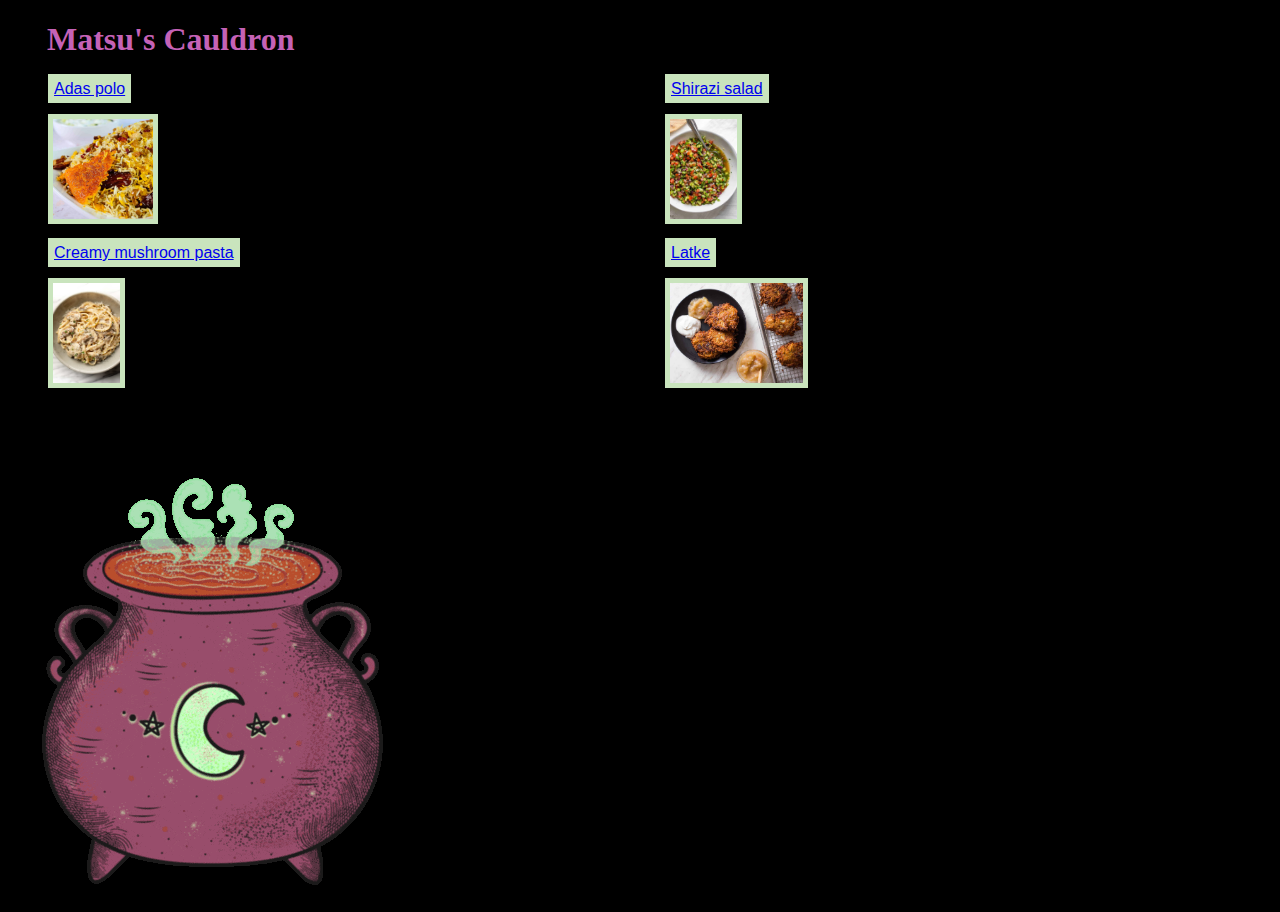
<file: index.html>
<!DOCTYPE html>
<html lang="en">
    <head>
        <meta charset="UTF-8">
        <title>Matsu's Cauldron</title>
        <link rel="stylesheet" href="style.css">
    </head>
    <body>
        <h1 id="title">Matsu's Cauldron</h1>
            <ul>
                <li><a class="link" href="recipes/Adas-polo.html">Adas polo</a><p><a href="recipes/Adas-polo.html"><img class="listimg" src="./img/adaspolo.jpg" height="100" alt="adas polo"></p></a></li>
                <li><a class="link" href="recipes/mushroompasta.html">Creamy mushroom pasta</a><p><a href="recipes/mushroompasta.html"><img class="listimg" src="./img/mushroompasta.jpg" height="100" alt="adas polo"></a></p></li>
                <li><a class="link" href="recipes/shirazisalad.html">Shirazi salad</a><p><a href="recipes/shirazisalad.html"><img class="listimg" src="./img/shirazisalad.jpg" height="100" alt="adas polo"></a></p></li>
                <li><p><a class="link" href="recipes/latke.html">Latke</a></p><p><a href="recipes/latke.html"><img class="listimg" src="./img/latke.jpg" height="100" alt="adas polo"></a></p></li>

            </ul>
        <img class="gif" src="./img/cauldron purple.gif">

    </body>
</html>
</file>
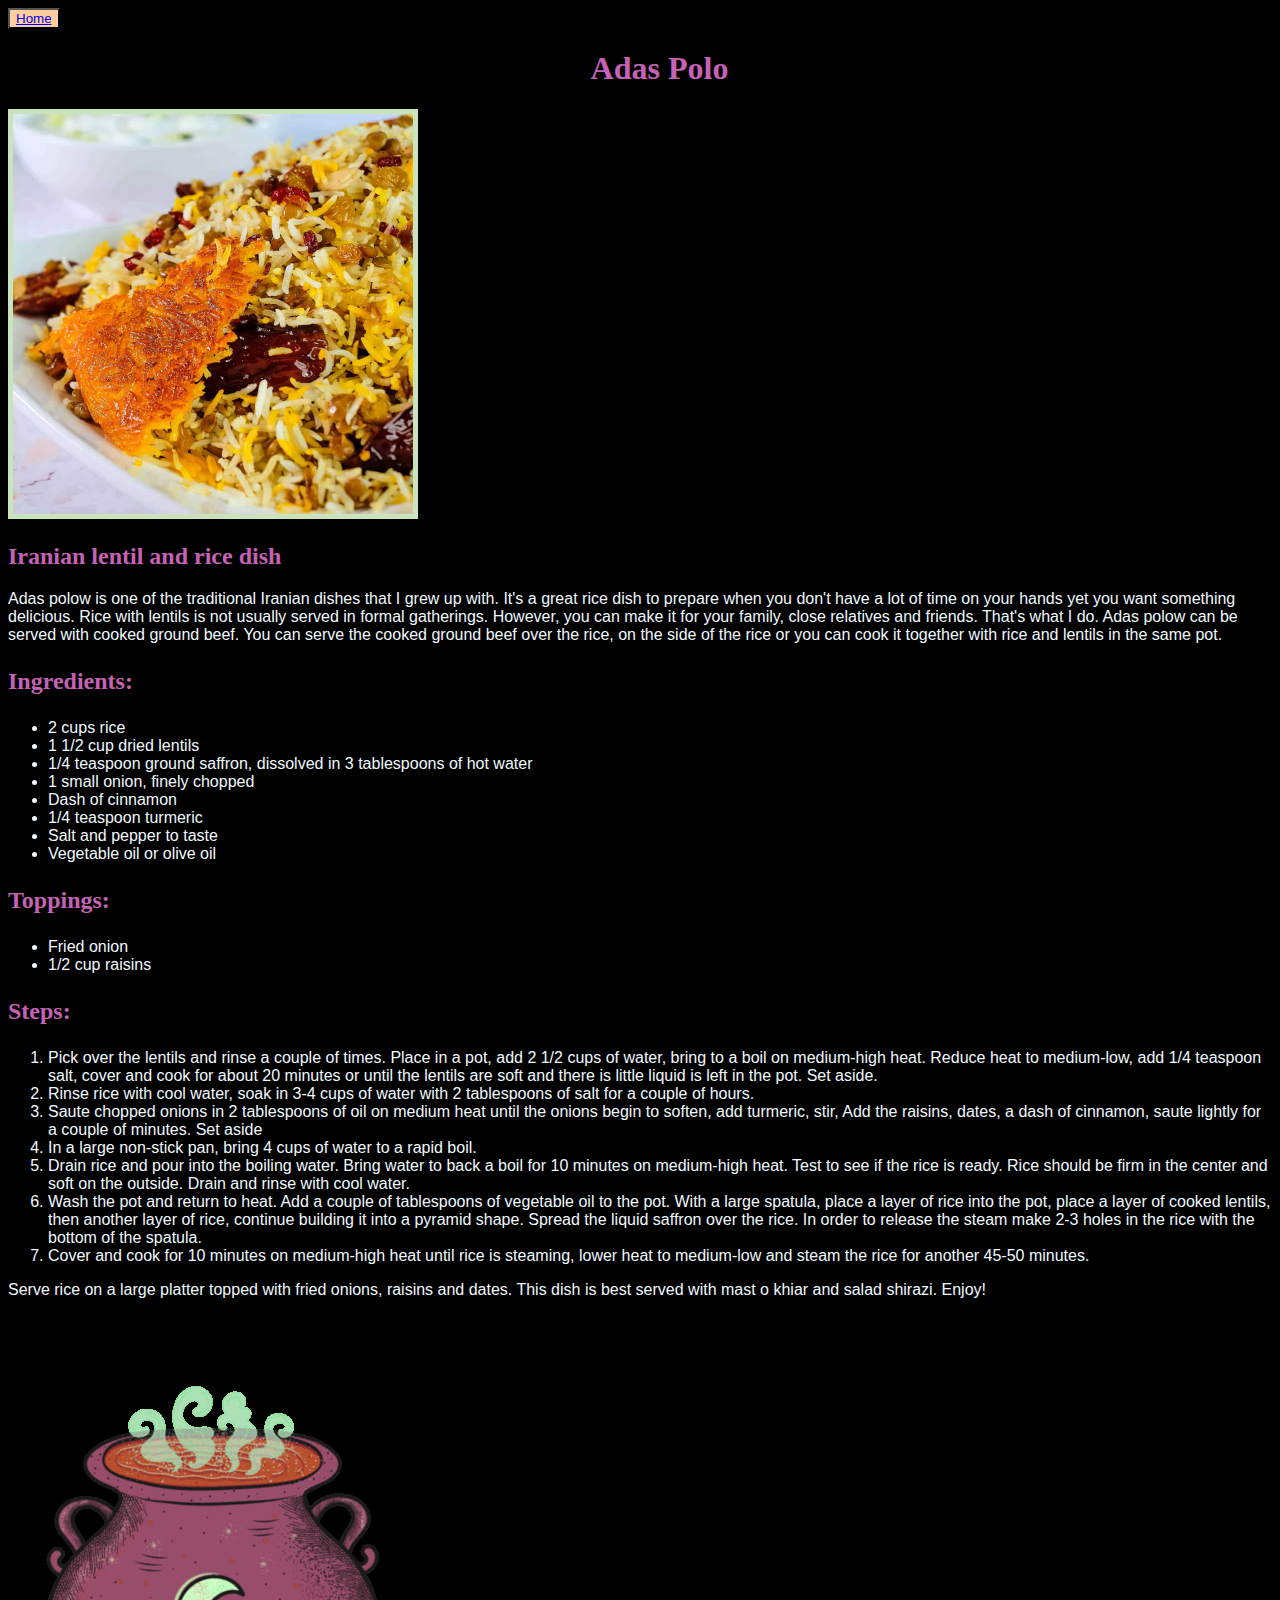
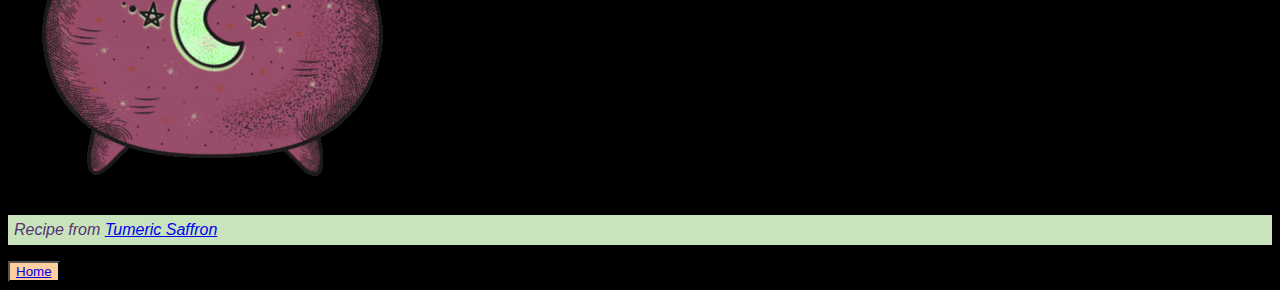
<file: recipes/Adas-polo.html>
<!DOCTYPE html>
<html lang="en">
    <head>
        <meta charset="UTF-8">
        <title>Adas Polo</title>
        <link rel="stylesheet" href="style.css">
    </head>
    <body>
        <button id="button"><a href="../index.html">Home</a></button>
        <h1 id="recipe">Adas Polo</h1>
        <p><img class="img" src="../img/adaspolo.jpg" height="400" alt="adas polo"></p>
        <h2 class="section title">Iranian lentil and rice dish</h2>
        <p>Adas polow is one of the traditional Iranian dishes that I grew up with. 
            It's a great rice dish to prepare when you don't have a lot of time on 
            your hands yet you want something delicious. Rice with lentils is not 
            usually served in formal gatherings. However, you can make it for your family, 
            close relatives and friends. That's what I do. Adas polow can be served with 
            cooked ground beef. You can serve the cooked ground beef over the rice, on the 
            side of the rice or you can cook it together with rice and lentils in the same 
            pot.</p>
            <h3 class="section title">Ingredients:</h3>
            <ul class="section content">
                <li>2 cups rice</li>
                <li>1 1/2 cup dried lentils</li>
                <li>1/4 teaspoon ground saffron, dissolved in 3 tablespoons of hot water</li>
                <li>1 small onion, finely chopped</li>
                <li>Dash of cinnamon</li>
                <li>1/4 teaspoon turmeric</li>
                <li>Salt and pepper to taste</li>
                <li>Vegetable oil or olive oil</li>
            </ul>
            <h3 class="section title">Toppings:</h3>
            <ul class="section content">
                <li>Fried onion</li>
                <li>1/2 cup raisins</li>
            </ul>
            <h3 class="section title">Steps:</h3>
            <ol class="section content">
                <li>Pick over the lentils and rinse a couple of times. Place in a pot, add  
                    2 1/2 cups of water, bring to a boil on medium-high heat. Reduce heat to 
                    medium-low, add 1/4 teaspoon salt, cover and cook for about 20 minutes or 
                    until the lentils are soft and there is little liquid is left in the pot. 
                    Set aside.</li>
                    <li>Rinse rice with cool water, soak in 3-4 cups of water with 2 tablespoons 
                        of salt for a couple of hours. </li>
                    <li>Saute chopped onions in 2 tablespoons of oil on medium heat until the onions 
                        begin to soften, add turmeric, stir, Add the raisins, dates, a dash of cinnamon, 
                        saute lightly for a couple of minutes. Set aside</li>
                    <li>In a large non-stick pan, bring 4 cups of water to a rapid boil. </li>
                    <li>Drain rice and pour into the boiling water. Bring water to back a boil for 10 
                        minutes on medium-high heat. Test to see if the rice is ready. Rice should be firm 
                        in the center and soft on the outside. Drain and rinse with cool water.  </li>
                    <li>Wash the pot and return to heat. Add a couple of tablespoons of vegetable oil to the pot. 
                        With a large spatula, place a layer of rice into the pot, place a layer of cooked 
                        lentils, then another layer of rice, continue building it into a pyramid shape. 
                        Spread the liquid saffron over the rice. In order to release the steam make 2-3 
                        holes in the rice with the bottom of the spatula. </li>
                    <li>Cover and cook for 10 minutes on medium-high heat until rice is steaming, lower heat to 
                        medium-low and steam the rice for another 45-50 minutes.</li>
            </ol>
            <p>Serve rice on a large platter topped with fried onions, raisins and dates. This dish is best served with mast o khiar and salad shirazi.

                Enjoy!</p>
                <img class="gif" src="../img/cauldron purple.gif">
            <p class="source"><em>Recipe from <a href="https://turmericsaffron.blogspot.com/2009/08/adas-polow-rice-with-lentils.html" rel="noopener noreferrer">Tumeric Saffron</em></a></p>
            <button id="button"><a href="../index.html">Home</a></button>
    </body>
</html>
</file>
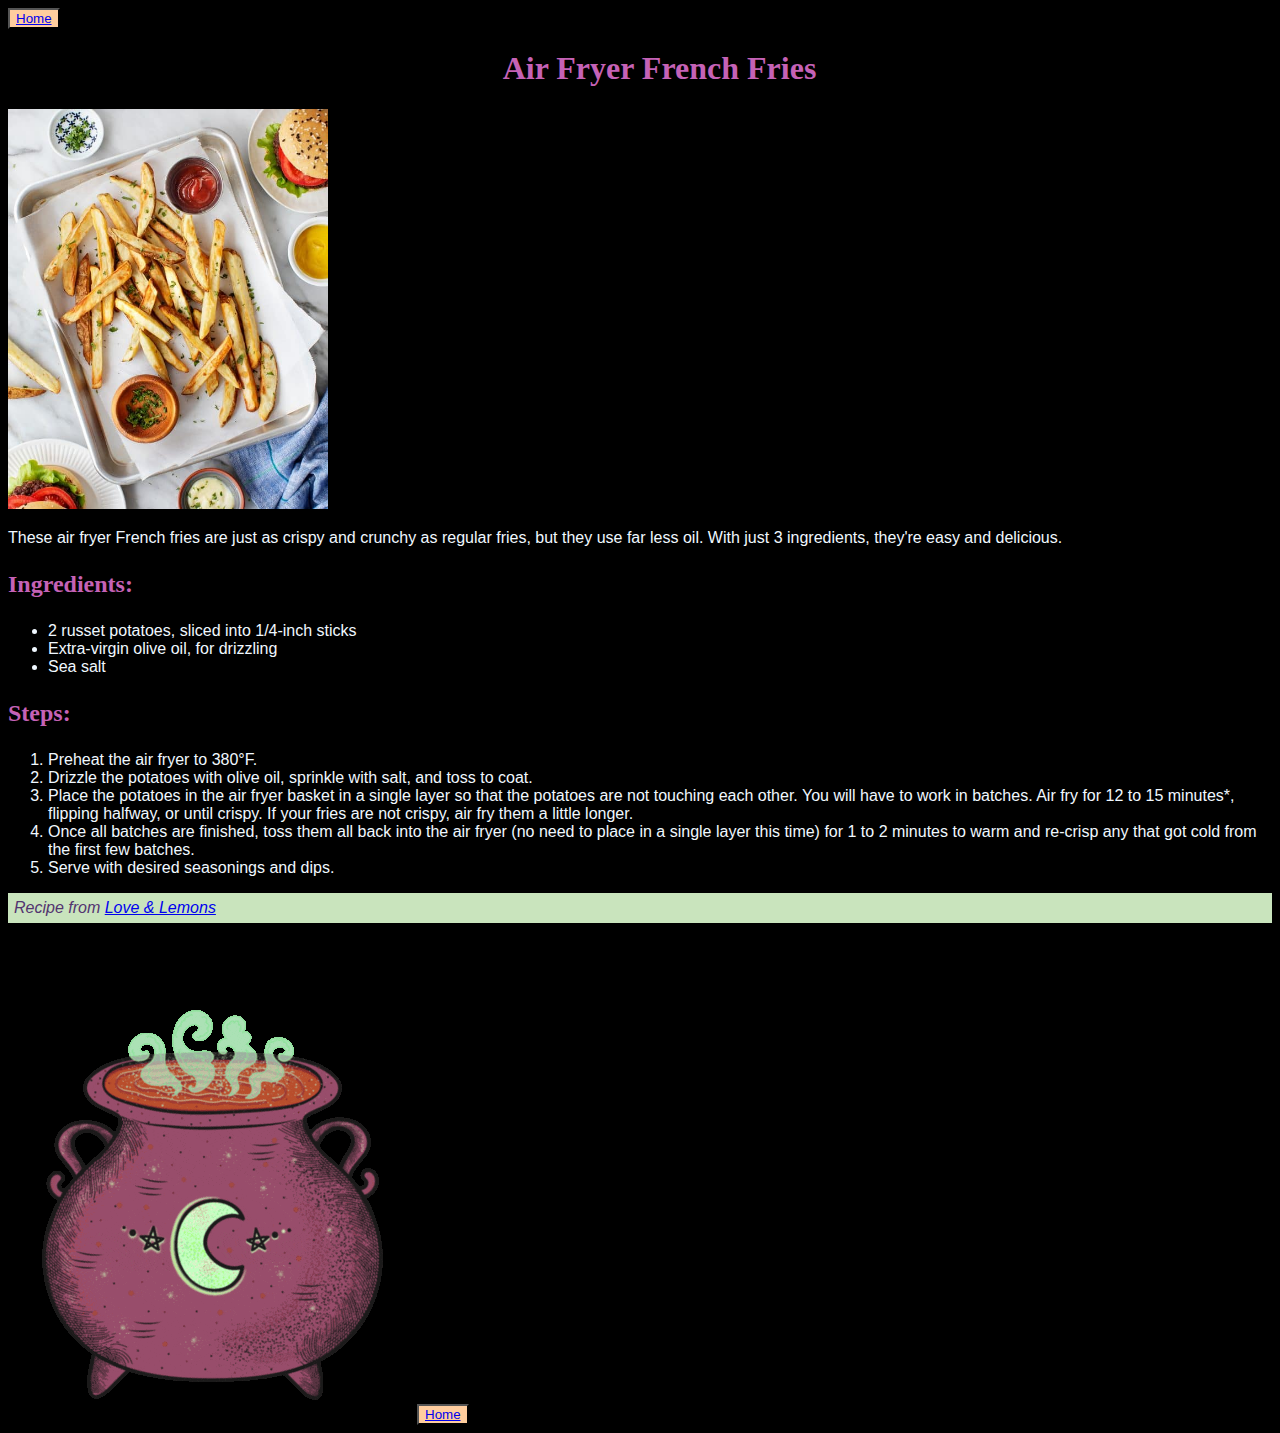
<file: recipes/frenchfries.html>
<!DOCTYPE html>
<html lang="en">
    <head>
        <meta charset="UTF-8">
        <title>Air Fryer French Fries</title>
        <link rel="stylesheet" href="style.css">
    </head>
    <body>
        <button id="button"><a href="../index.html">Home</a></button>
        <h1 id="recipe">Air Fryer French Fries</h1>
        <img src="../img/frenchfries.jpg" height="400" alt="french fries">
        <p>These air fryer French fries are just as crispy and crunchy as regular fries, but they use far less oil. With just 3 ingredients, they're easy and delicious.</p>
        <h3 class="section title">Ingredients:</h3>
            <ul class="section content">
                <li>2 russet potatoes, sliced into 1/4-inch sticks</li>
                <li>Extra-virgin olive oil, for drizzling</li>
                <li>Sea salt</li>
            </ul>
        <h3 class="section title">Steps:</h3>
            <ol class="section content">
                <li>Preheat the air fryer to 380°F.</li>
                <li>Drizzle the potatoes with olive oil, sprinkle with salt, and toss to coat.</li>
                <li>Place the potatoes in the air fryer basket in a single layer so that the potatoes are not touching each other. You will have to work in batches. Air fry for 12 to 15 minutes*, flipping halfway, or until crispy. If your fries are not crispy, air fry them a little longer.</li>
                <li>Once all batches are finished, toss them all back into the air fryer (no need to place in a single layer this time) for 1 to 2 minutes to warm and re-crisp any that got cold from the first few batches.</li>
                <li>Serve with desired seasonings and dips.</li>
            </ol>
        <p class="source"><em>Recipe from <a href="https://www.loveandlemons.com/air-fryer-french-fries/" rel="noopener noreferrer">Love & Lemons</em></a></p>
        <img class="gif" src="../img/cauldron purple.gif">
        <button id="button"><a href="../index.html">Home</a></button>
    </body>
</html>
</file>
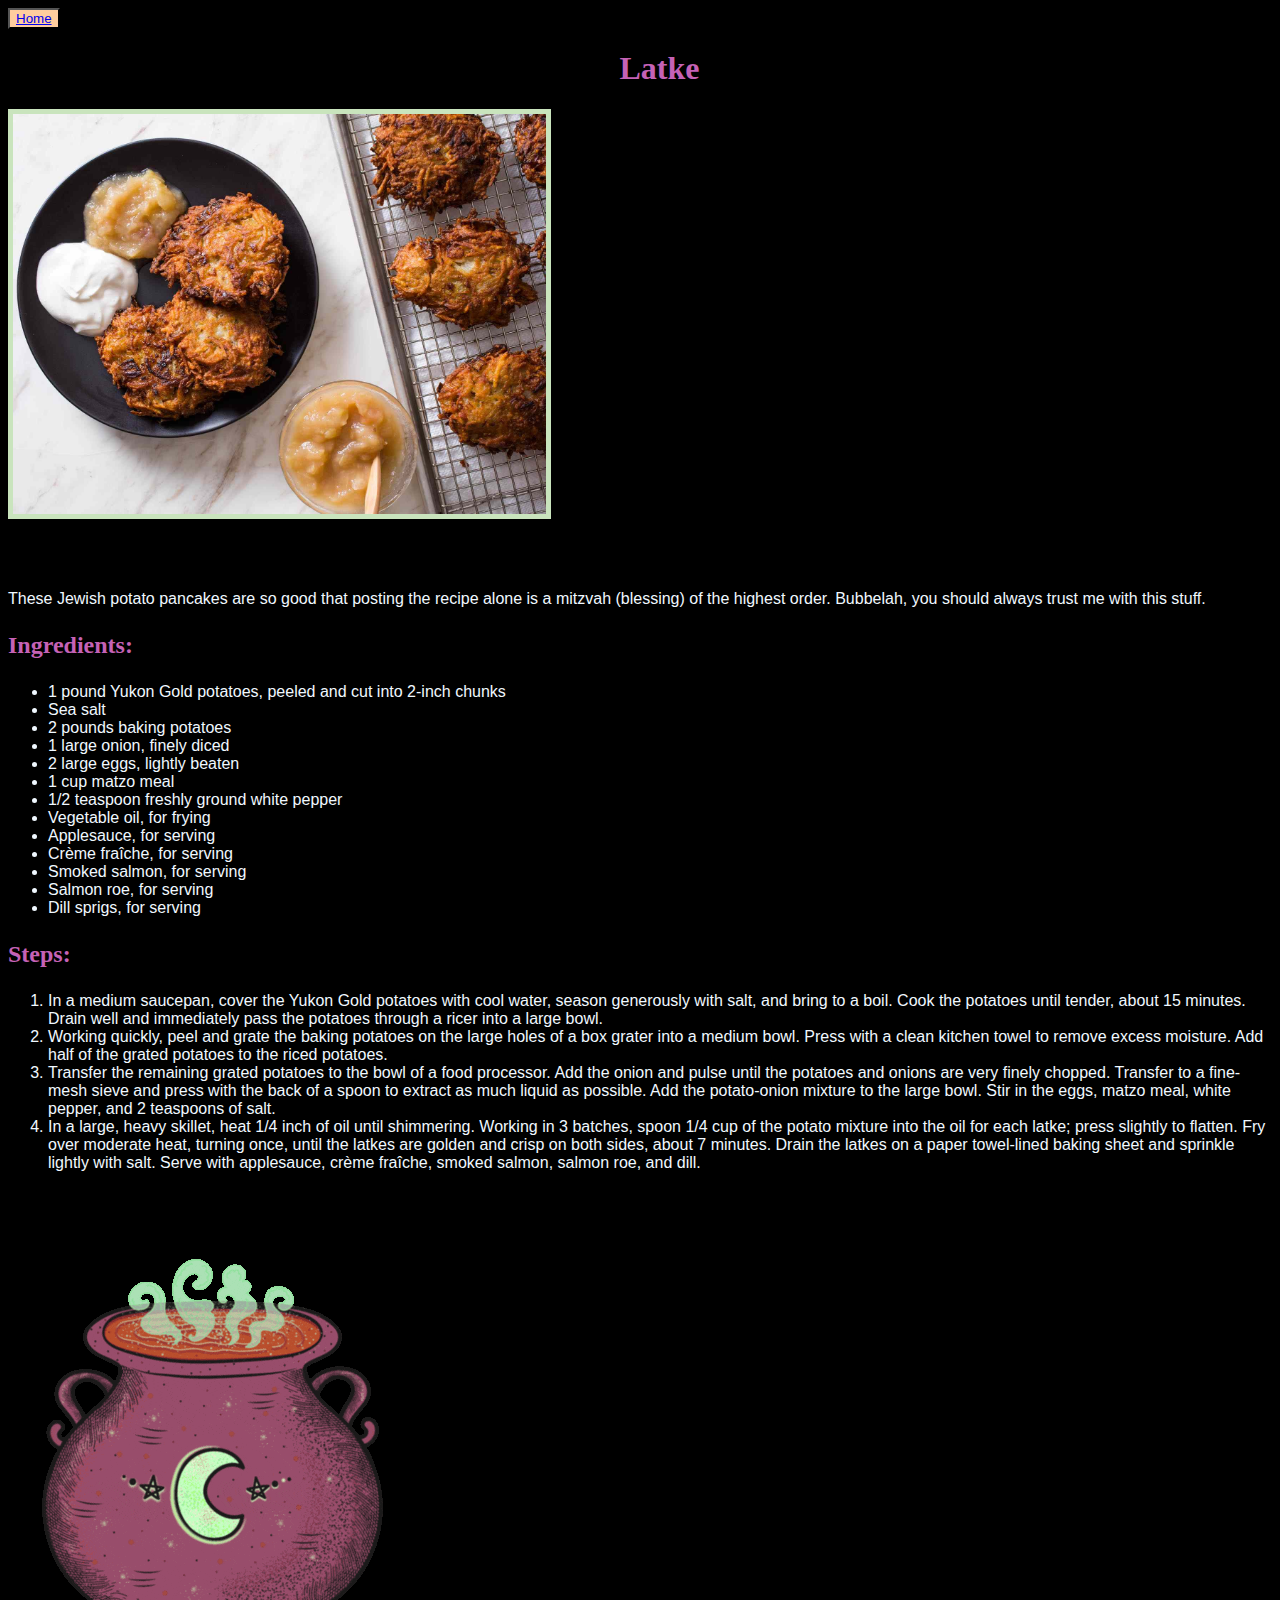
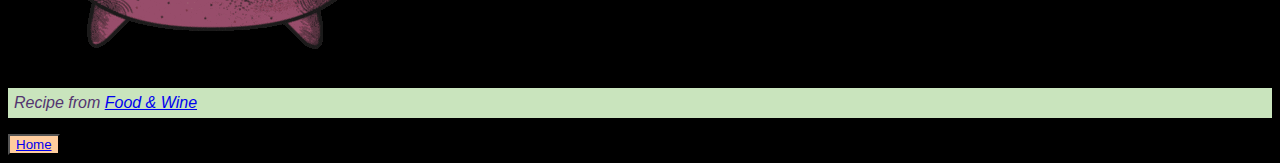
<file: recipes/latke.html>
<!DOCTYPE html>
<html lang="en">
<head>
    <meta charset="UTF-8">
    <title>Latke</title>
    <link rel="stylesheet" href="style.css">
</head>
<body>
    <button id="button"><a href="../index.html">Home</a></button>
    <h1 id="recipe">Latke</h1>
    <img class="img" src="../img/latke.jpg" height="400" alt="Latke" a href="../index.html">Home</a>>
    <h2>Jewish potato pancakes</h2>
    <p>These Jewish potato pancakes are so good that posting the recipe alone is a mitzvah (blessing) of the highest order. Bubbelah, you should always trust me with this stuff.</p>
    <h3 class="section title">Ingredients:</h3>
        <ul class="section content">
            <li>1 pound Yukon Gold potatoes, peeled and cut into 2-inch chunks</li>
            <li>Sea salt</li>
            <li>2 pounds baking potatoes</li>
            <li>1 large onion, finely diced</li>
            <li>2 large eggs, lightly beaten</li>
            <li>1 cup matzo meal</li>
            <li>1/2 teaspoon freshly ground white pepper</li>
            <li>Vegetable oil, for frying</li>
            <li>Applesauce, for serving</li>
            <li>Crème fraîche, for serving</li>
            <li>Smoked salmon, for serving</li>
            <li>Salmon roe, for serving</li>
            <li>Dill sprigs, for serving</li>
        </ul>
    <h3 class="section title">Steps:</h3>
        <ol class="section content">
            <li>In a medium saucepan, cover the Yukon Gold potatoes with cool water, season generously with salt, and bring to a boil. Cook the potatoes until tender, about 15 minutes. Drain well and immediately pass the potatoes through a ricer into a large bowl.</li>
            <li>Working quickly, peel and grate the baking potatoes on the large holes of a box grater into a medium bowl. Press with a clean kitchen towel to remove excess moisture. Add half of the grated potatoes to the riced potatoes.</li>
            <li>Transfer the remaining grated potatoes to the bowl of a food processor. Add the onion and pulse until the potatoes and onions are very finely chopped. Transfer to a fine-mesh sieve and press with the back of a spoon to extract as much liquid as possible. Add the potato-onion mixture to the large bowl. Stir in the eggs, matzo meal, white pepper, and 2 teaspoons of salt.</li>
            <li>In a large, heavy skillet, heat 1/4 inch of oil until shimmering. Working in 3 batches, spoon 1/4 cup of the potato mixture into the oil for each latke; press slightly to flatten. Fry over moderate heat, turning once, until the latkes are golden and crisp on both sides, about 7 minutes. Drain the latkes on a paper towel-lined baking sheet and sprinkle lightly with salt. Serve with applesauce, crème fraîche, smoked salmon, salmon roe, and dill.</li>
        </ol>
        <img class="gif" src="../img/cauldron purple.gif">
        <p class="source"><em>Recipe from <a href="https://www.foodandwine.com/recipes/killer-potato-latkes" rel="noopener noreferrer">Food & Wine</em></a></p>
        <button id="button"><a href="../index.html">Home</a></button>
</body>
</html>
</file>
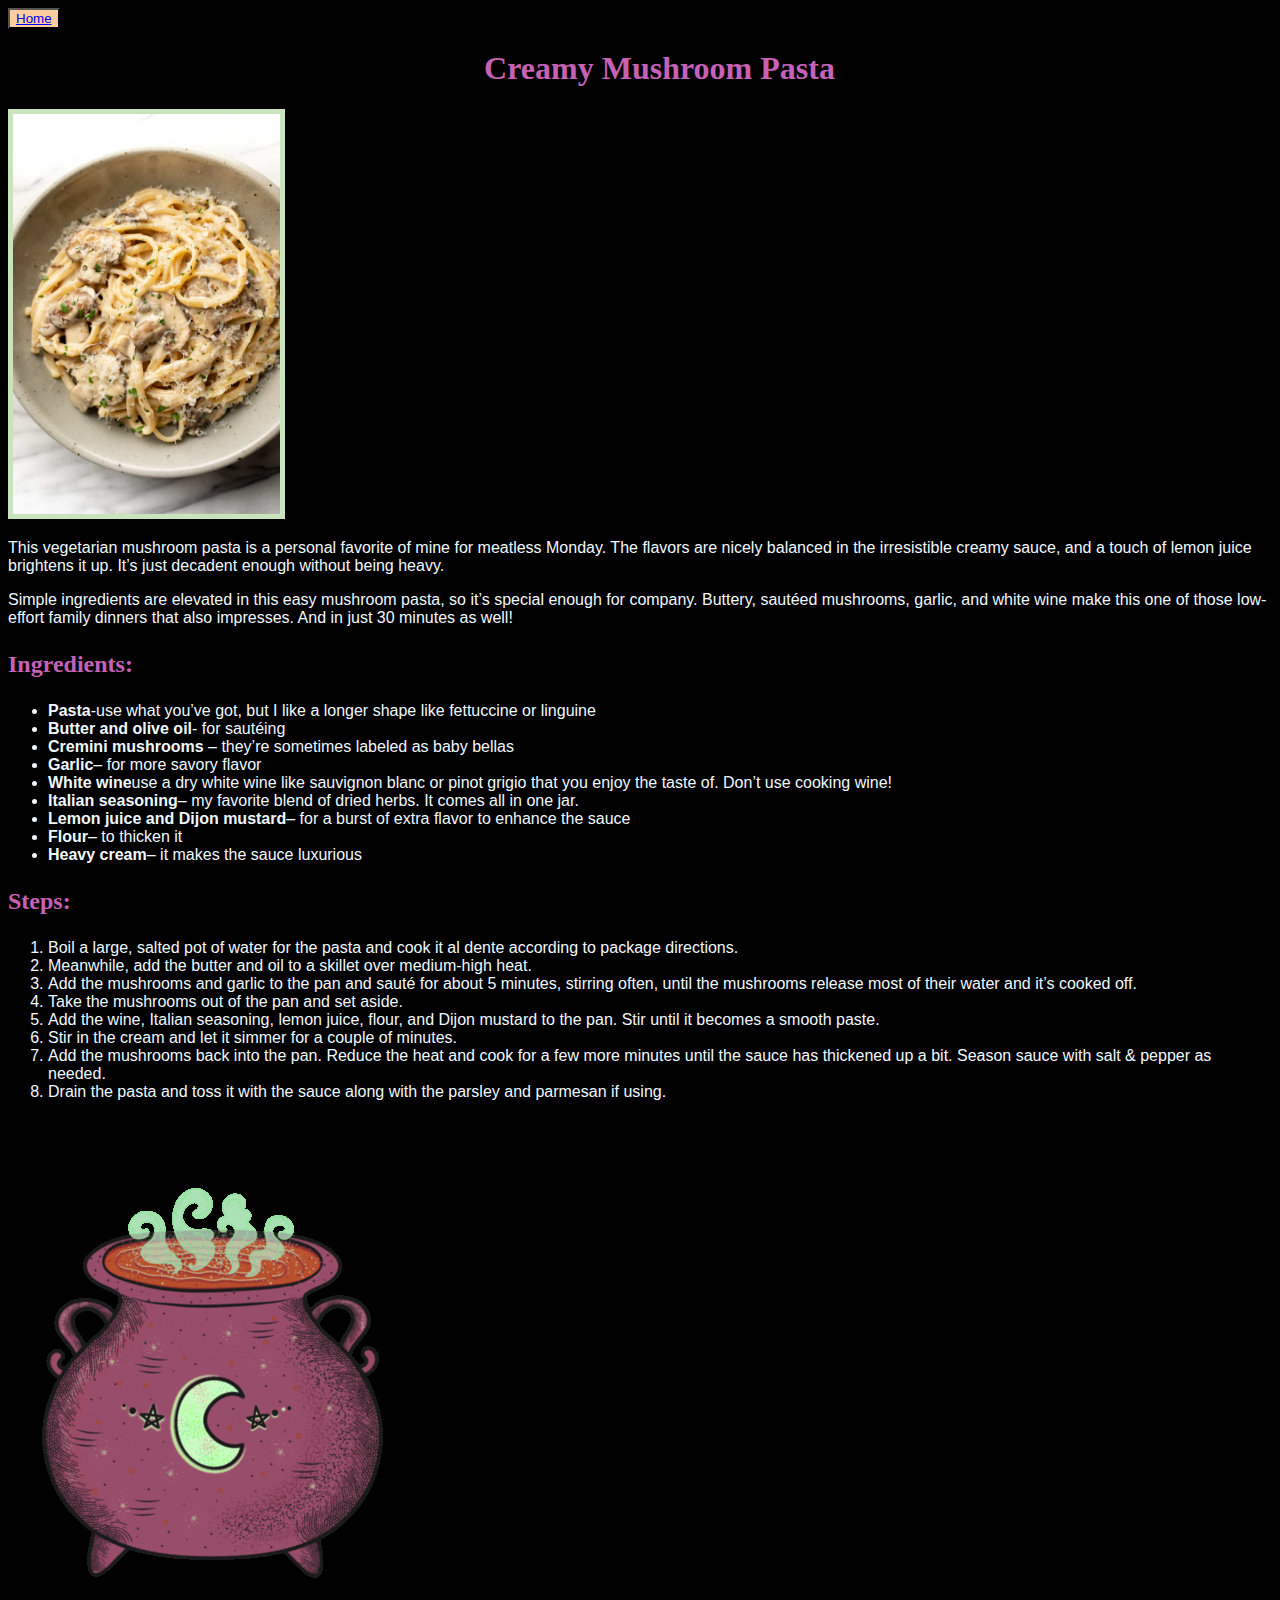
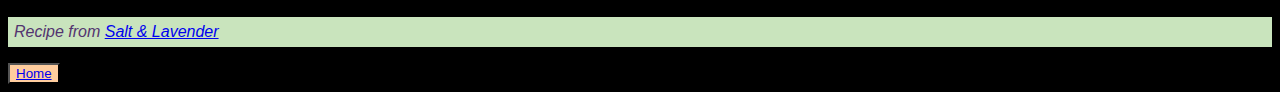
<file: recipes/mushroompasta.html>
<!DOCTYPE html>
<html lang="en">
    <head>
        <meta charset="UTF-8">
        <title>Creamy Mushroom Pasta</title>
        <link rel="stylesheet" href="style.css">
    </head>
    <body>
        <button id="button"><a href="../index.html">Home</a></button>
        <h1 id="recipe">Creamy Mushroom Pasta</h1>
        <img class="img" src="../img/mushroompasta.jpg" height="400">
        <p>This vegetarian mushroom pasta is a personal favorite of mine for meatless Monday. The flavors are nicely balanced in the irresistible creamy sauce, and a touch of lemon juice brightens it up. It’s just decadent enough without being heavy.</p>
        <p>Simple ingredients are elevated in this easy mushroom pasta, so it’s special enough for company. Buttery, sautéed mushrooms, garlic, and white wine make this one of those low-effort family dinners that also impresses. And in just 30 minutes as well!</p>
        <h3 class="section title">Ingredients:</h3>
        <ul class="section content">
            <li><strong>Pasta</strong>-use what you’ve got, but I like a longer shape like fettuccine or linguine</li>
            <li><strong>Butter and olive oil</strong>- for sautéing</li>
            <li><strong>Cremini mushrooms </strong>– they’re sometimes labeled as baby bellas</li>
            <li><strong>Garlic</strong>– for more savory flavor</li>
            <li><strong>White wine</strong>use a dry white wine like sauvignon blanc or pinot grigio that you enjoy the taste of. Don’t use cooking wine!</li>
            <li><strong>Italian seasoning</strong>– my favorite blend of dried herbs. It comes all in one jar.</li>
            <li><strong>Lemon juice and Dijon mustard</strong>– for a burst of extra flavor to enhance the sauce</li>
            <li><strong>Flour</strong>– to thicken it</li>
            <li><strong>Heavy cream</strong>– it makes the sauce luxurious</li>
        </ul>
        <h3 class="section title">Steps:</h3>
        <ol class="section content">
            <li>Boil a large, salted pot of water for the pasta and cook it al dente according to package directions. </li>
            <li>Meanwhile, add the butter and oil to a skillet over medium-high heat. </li>
            <li>Add the mushrooms and garlic to the pan and sauté for about 5 minutes, stirring often, until the mushrooms release most of their water and it’s cooked off.</li>
            <li>Take the mushrooms out of the pan and set aside.</li>
            <li>Add the wine, Italian seasoning, lemon juice, flour, and Dijon mustard to the pan. Stir until it becomes a smooth paste. </li>
            <li>Stir in the cream and let it simmer for a couple of minutes.</li>
            <li>Add the mushrooms back into the pan. Reduce the heat and cook for a few more minutes until the sauce has thickened up a bit. Season sauce with salt & pepper as needed.</li>
            <li>Drain the pasta and toss it with the sauce along with the parsley and parmesan if using. </li>
        </ol>
        <img class="gif" src="../img/cauldron purple.gif">
        <p class="source"><em>Recipe from <a href="https://www.saltandlavender.com/creamy-mushroom-pasta" rel="noopener noreferrer" id="source-link">Salt & Lavender</em></a></p>
        <button id="button"><a href="../index.html">Home</a></button>
    </body>
</html>
</file>
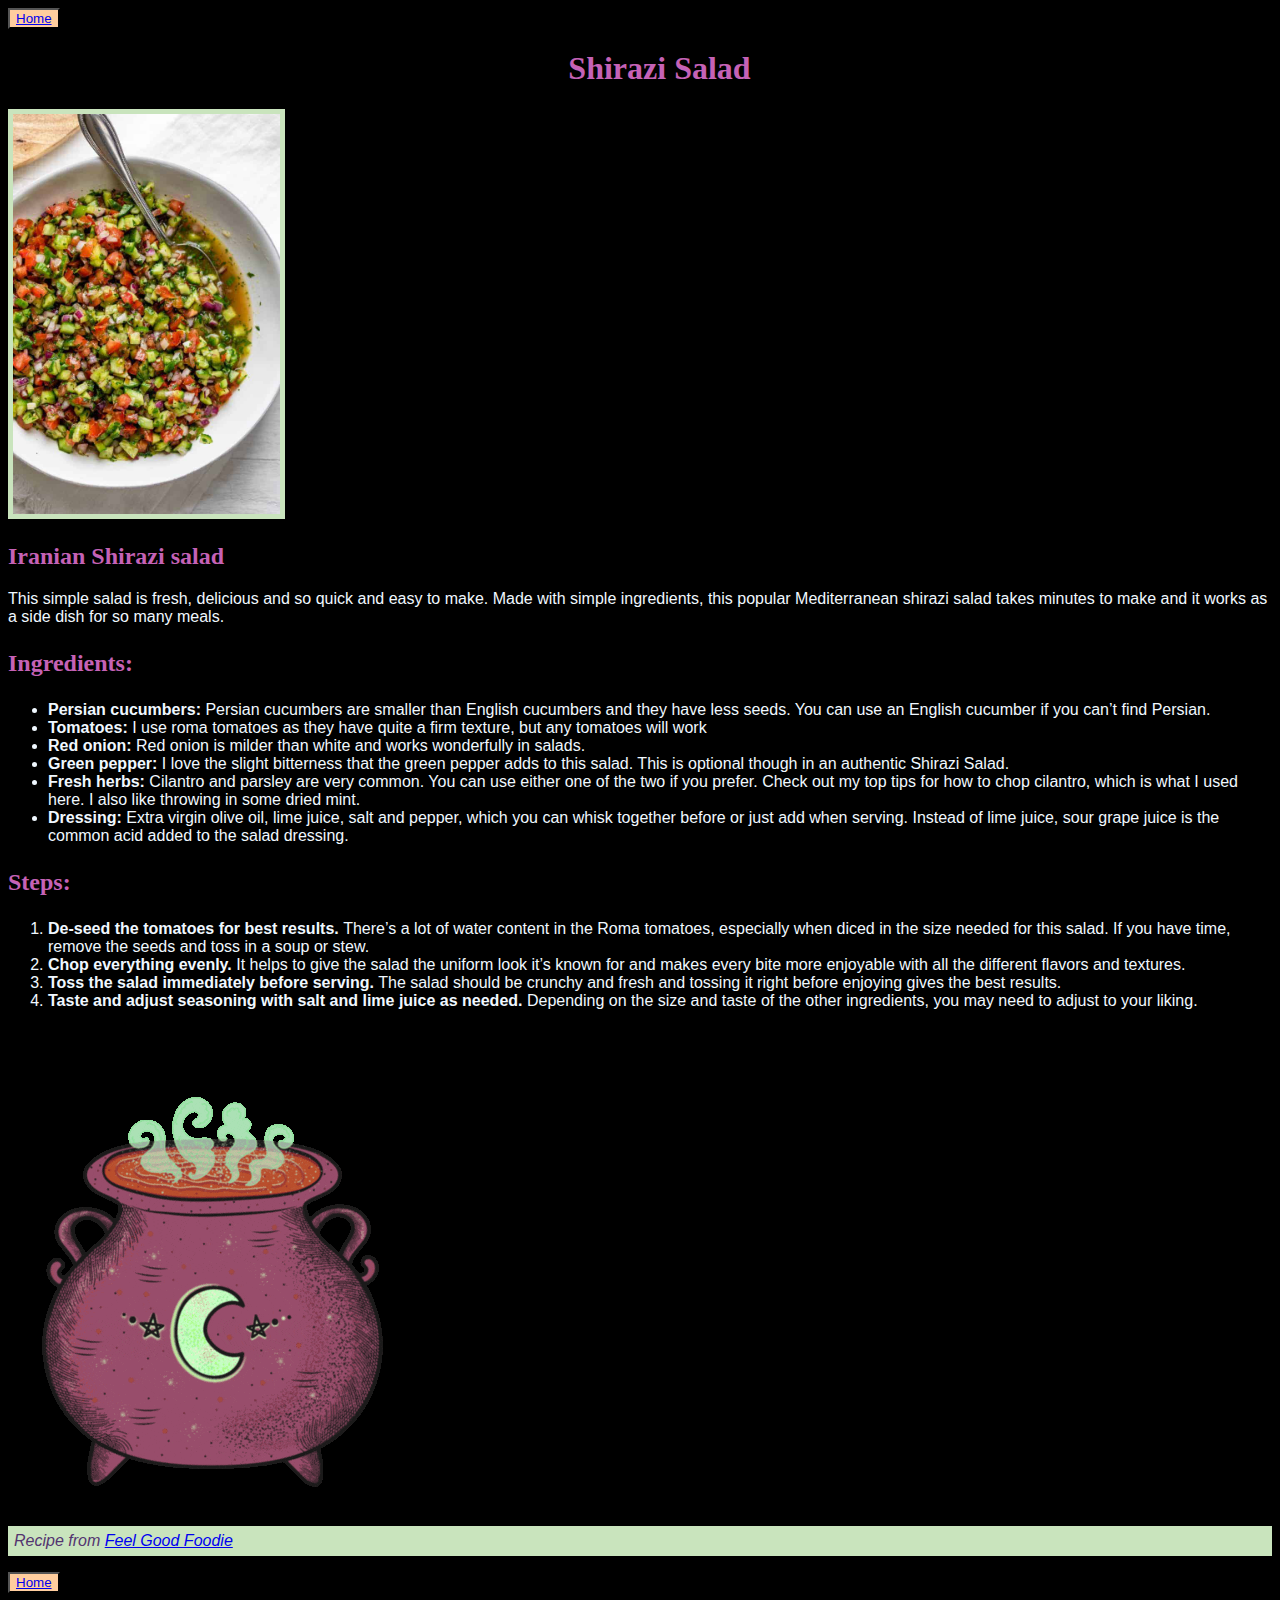
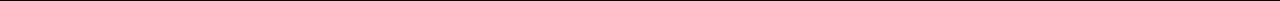
<file: recipes/shirazisalad.html>
<!DOCTYPE html>
<html lang="en">
<head>
    <meta charset="UTF-8">
    <title>Shirazi Salad</title>
    <link rel="stylesheet" href="style.css">
</head>
<body>
    <button id="button"><a href="../index.html">Home</a></button>
    <h1 id="recipe">Shirazi Salad</h1>
    <img class="img" src="../img/shirazisalad.jpg" height="400" alt="shirazi salad">
    <h2 class="section title">Iranian Shirazi salad</h2>
    <p>This simple salad is fresh, delicious and so quick and easy to make. Made with simple ingredients, this popular Mediterranean shirazi salad takes minutes to make and it works as a side dish for so many meals.</p>
    <h3 class="section title">Ingredients:</h3>
    <ul class="section content">
        <li><strong>Persian cucumbers:</strong> Persian cucumbers are smaller than English cucumbers and they have less seeds. You can use an English cucumber if you can’t find Persian.</li>
        <li><strong>Tomatoes:</strong> I use roma tomatoes as they have quite a firm texture, but any tomatoes will work</li>
        <li><strong>Red onion:</strong> Red onion is milder than white and works wonderfully in salads.</li>
        <li><strong>Green pepper:</strong> I love the slight bitterness that the green pepper adds to this salad. This is optional though in an authentic Shirazi Salad.</li>
        <li><strong>Fresh herbs:</strong> Cilantro and parsley are very common. You can use either one of the two if you prefer. Check out my top tips for how to chop cilantro, which is what I used here. I also like throwing in some dried mint.</li>
        <li><strong>Dressing:</strong> Extra virgin olive oil, lime juice, salt and pepper, which you can whisk together before or just add when serving. Instead of lime juice, sour grape juice is the common acid added to the salad dressing.</li>
    </ul>
    <h3 class="section title">Steps:</h3>
    <ol class="section content">
        <li><strong>De-seed the tomatoes for best results. </strong>There’s a lot of water content in the Roma tomatoes, especially when diced in the size needed for this salad. If you have time, remove the seeds and toss in a soup or stew.</li>
        <li><strong>Chop everything evenly.</strong> It helps to give the salad the uniform look it’s known for and makes every bite more enjoyable with all the different flavors and textures.</li>
        <li><strong>Toss the salad immediately before serving.</strong> The salad should be crunchy and fresh and tossing it right before enjoying gives the best results.</li>
        <li><strong>Taste and adjust seasoning with salt and lime juice as needed.</strong> Depending on the size and taste of the other ingredients, you may need to adjust to your liking.</li>
    </ol>
    <img class="gif" src="../img/cauldron purple.gif">
    <p class="source" ><em>Recipe from <a href="https://feelgoodfoodie.net/recipe/shirazi-salad/" rel="noopener noreferrer">Feel Good Foodie</em></a></p>    
    <button id="button"><a href="../index.html">Home</a></button>
</body>
</html>
</file>
<file: style.css>
#title {
    margin-left: 39px;
    font-family: Georgia, 'Times New Roman', Times, serif;
    font-size: xx-large;
    color: rgb(197, 98, 182);
    
}

body {
    
    background-color: rgb(0, 0, 0);
}

ul {
         color: rgb(0, 0, 0);
        -moz-column-count: 2;
        -moz-column-gap: 10px;
        -webkit-column-count: 2;
        -webkit-column-gap: 10px;
        column-count: 2;
        column-gap: 10px;
        column-rule: 500px;
        
        
}

.link {
    font-family: 'Lucida Handwriting', 'Brush Script MT', Helvetica, sans-serif;
    padding: 6px;
    background-color: rgb(201, 228, 189);
}
.listimg {
    border: 5px solid; color: rgb(92, 161, 60);
    border-image: round;
    color: rgb(201, 228, 189);
}

.gif {
    vertical-align: bottom;
}
</file>
<file: recipes/style.css>
#recipe {
    margin-left: 39px;
    font-family: Georgia, 'Times New Roman', Times, serif;
    font-size: xx-large;
    color: rgb(197, 98, 182);
    text-align: center;
}

body {
    
    background-color: rgb(0, 0, 0);
}

.img {
    text-align: center;
    border: 5px solid; color: rgb(92, 161, 60);
    border-image: round;
    color: rgb(201, 228, 189);
}

p {
    font-family: Helvetica, sans-serif; color: aliceblue;
    font-size: medium
}

.section.title {
    font-size: x-large; color: rgb(197, 98, 182);
    font-family: Georgia, 'Times New Roman', Times, serif;
}

.section.content {
    font-family: Helvetica, sans-serif; color: aliceblue;
    font-size: medium;
}

#button {
    background-color: rgb(255, 205, 158);
    color: rgb(68, 0, 0);
}

.source {
    color: rgb(83, 52, 112);
    padding: 6px;
    background-color: rgb(201, 228, 189);
}
</file>
